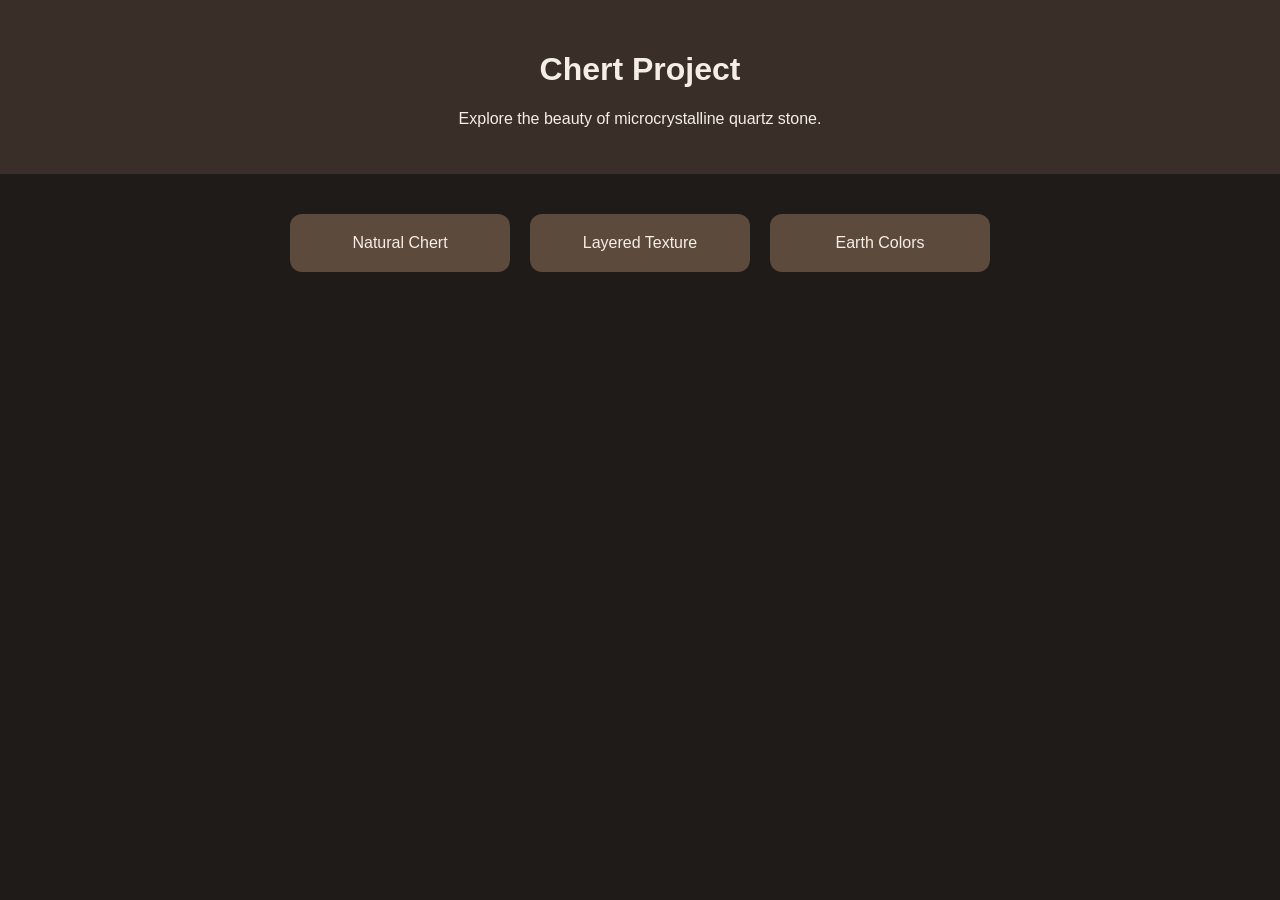
<file: index.html>
<!DOCTYPE html>
<html lang="en">
<head>
  <meta charset="UTF-8" />
  <meta name="viewport" content="width=device-width, initial-scale=1.0" />
  <title>Chert Project</title>
  <link rel="stylesheet" href="style.css" />
</head>
<body>
  <header>
    <h1>Chert Project</h1>
    <p>Explore the beauty of microcrystalline quartz stone.</p>
  </header>

  <main>
    <section class="hero">
      <div class="rock-card">Natural Chert</div>
      <div class="rock-card">Layered Texture</div>
      <div class="rock-card">Earth Colors</div>
    </section>
  </main>

  <script src="script.js"></script>
</body>
</html>
</file>
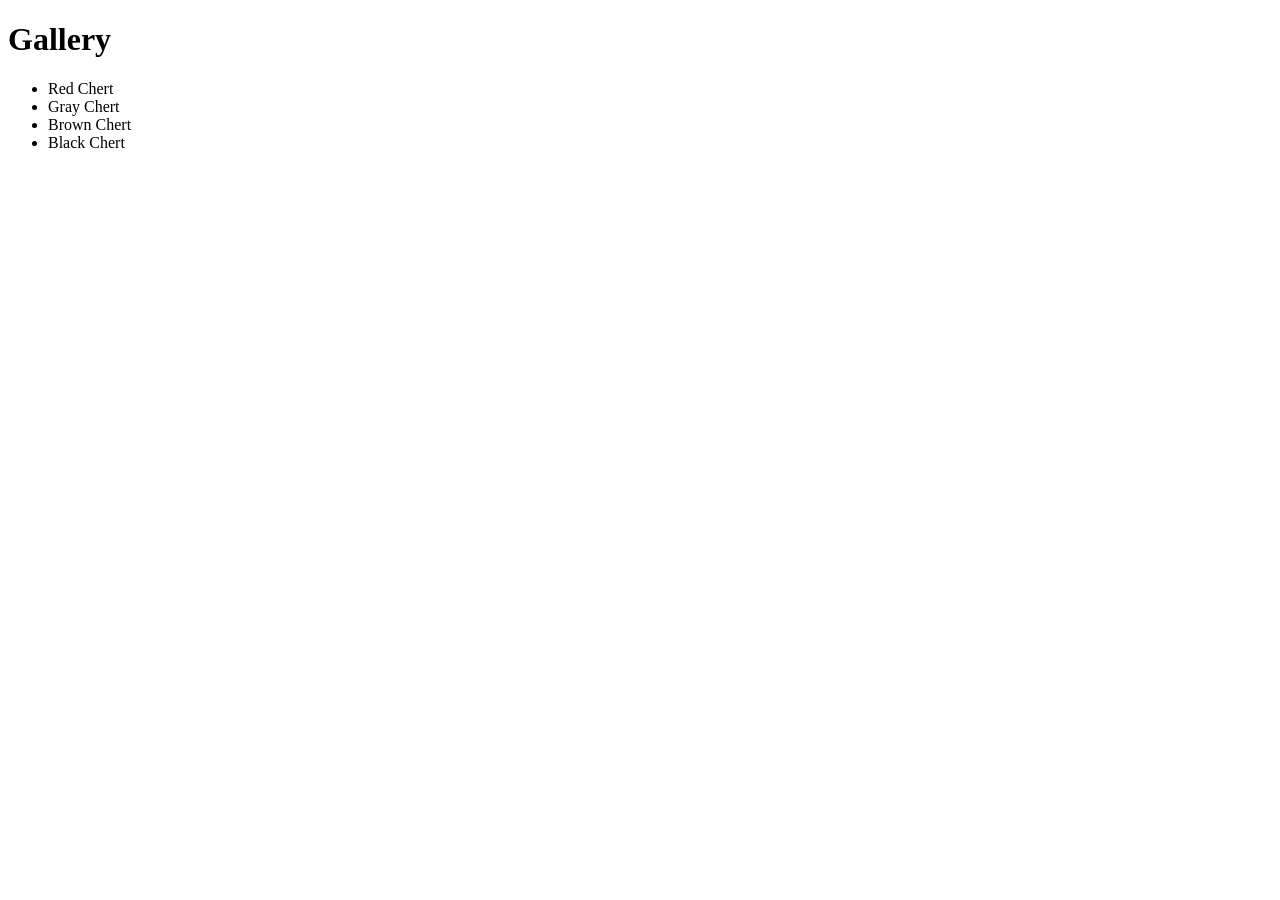
<file: gallery.html>
<!DOCTYPE html>
<html>
<head>
  <title>Chert Gallery</title>
</head>
<body>
  <h1>Gallery</h1>
  <ul>
    <li>Red Chert</li>
    <li>Gray Chert</li>
    <li>Brown Chert</li>
    <li>Black Chert</li>
  </ul>
</body>
</html>
</file>
<file: style.css>
body {
  margin: 0;
  font-family: Arial, sans-serif;
  background: #1f1b18;
  color: #f5eee6;
}

header {
  text-align: center;
  padding: 30px;
  background: #3a2f28;
}

.hero {
  display: flex;
  justify-content: center;
  gap: 20px;
  padding: 40px;
  flex-wrap: wrap;
}

.rock-card {
  background: #5c4a3d;
  padding: 20px;
  border-radius: 12px;
  min-width: 180px;
  text-align: center;
}
</file>
